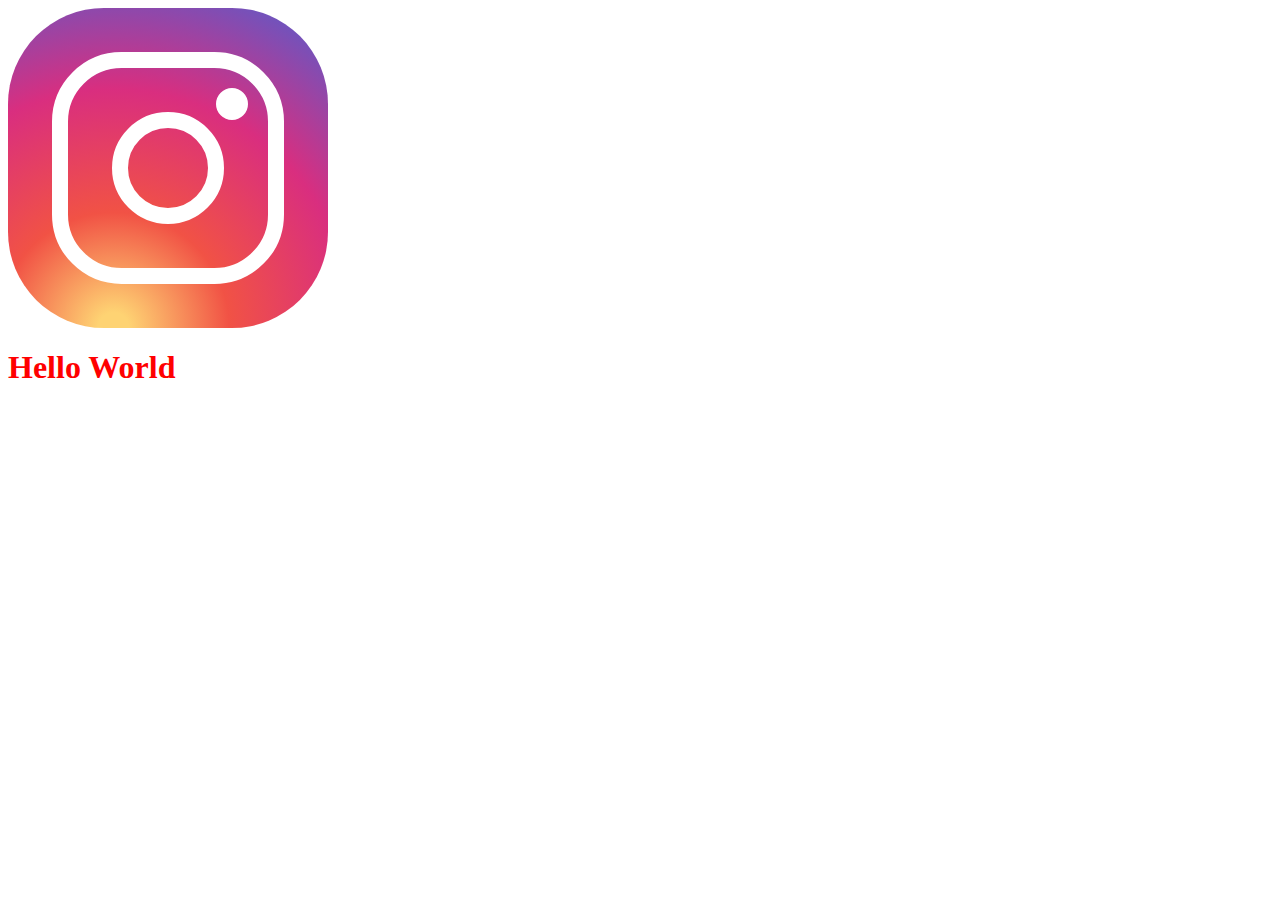
<file: index.html>
<!DOCTYPE html>
<html>

<head>
    <link rel="stylesheet" href="insta fb logo/style.css">
</head>

<body>
    <div>
        <span></span>
    </div>
    <h1 style="color:red;">Hello World</h1>
</body>

</html>
</file>
<file: insta fb logo/style.css>
div {
    height: 20rem;
    width: 20rem;
    background: radial-gradient( circle at 33% 100%, #fed373 4%, #f15245 30%, #d92e7f 62%, #515ecf);
    border-radius: 30%;
    position: relative;
}

div:before {
    content: '';
    border: 1rem solid #fff;
    border-radius: 30%;
    width: 12.5rem;
    height: 12.5rem;
    left: 0;
    right: 0;
    position: absolute;
    margin: auto;
    top: 0;
    bottom: 0;
}

div:after {
    content: '';
    border: 1rem solid #fff;
    border-radius: 100%;
    width: 5rem;
    height: 5rem;
    left: 0;
    right: 0;
    position: absolute;
    margin: auto;
    top: 0;
    bottom: 0;
}

span {
    content: '';
    border: 1rem solid #fff;
    border-radius: 100%;
    width: 0;
    height: 0;
    right: 5rem;
    position: absolute;
    margin: auto;
    top: 5rem;
}
</file>
